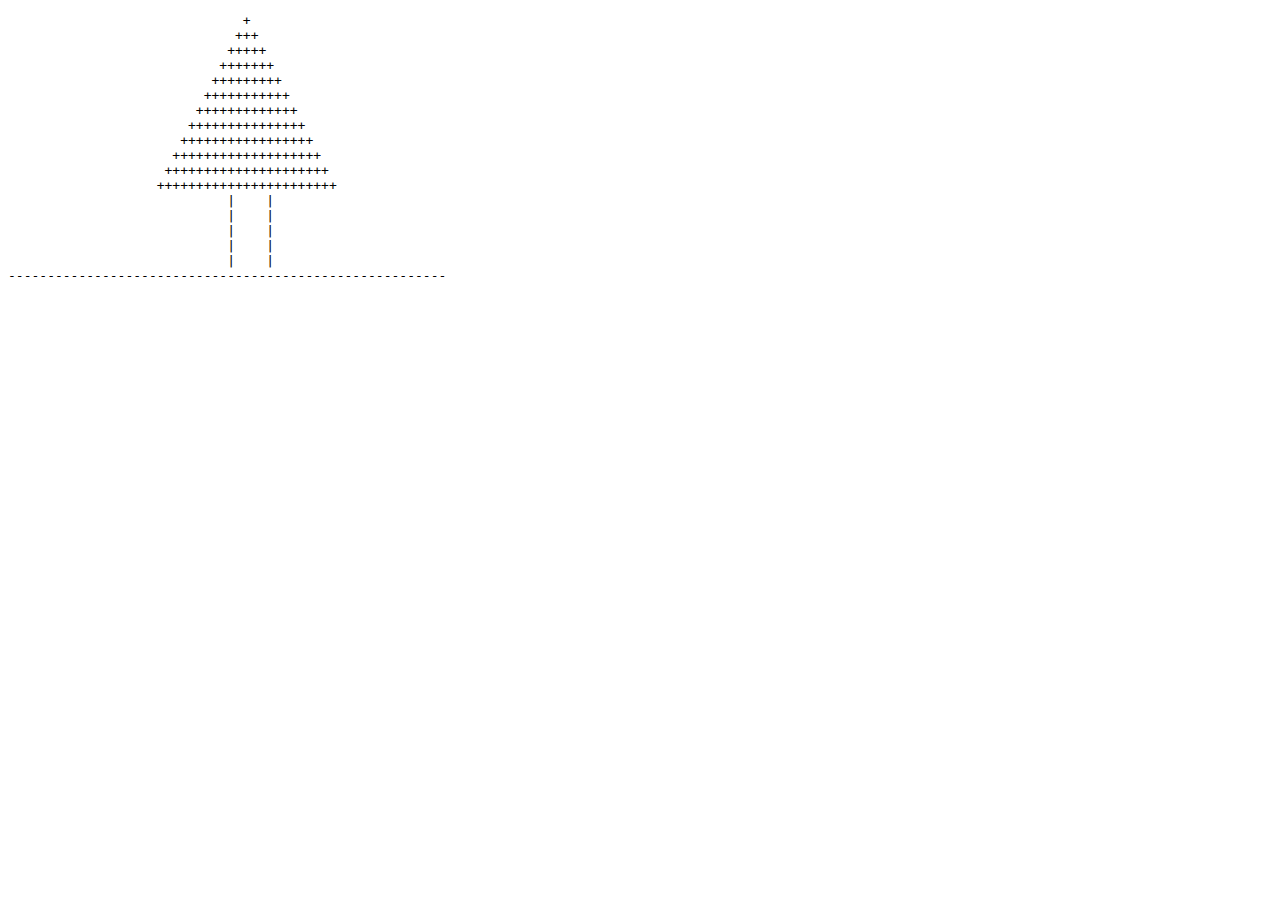
<file: index.html>
<!--<!DOCTYPE html>
<html>
<head>
	<title>Form with string object</title>
</head>
<body style="background-color: orange">
	<h3>Enter your text in the given text area</h3>
 
 <form name="wordcount">
 	<textarea rows="12" name="wordcount2" cols="38" wrap="virtual" style="color: pink; background-color: blue; font-size: 20px "></textarea><br>
 	<input type="button" value="calculate words" onclick="countit()">
 	<input type="text" name="wordcount3" size="20">
 </form>

 <script type="text/javascript">
 	function countit(){
 		var formcontent=document.wordcount.wordcount2.value
 		formcontent=formcontent.split("")
 		document.wordcount.wordcount3.value=formcontent.length
 	}
 </script>

</body>
</html>
-->

<!DOCTYPE html>
<html>
<head>
	<title></title>
</head>
<body>
<pre>
	                      +
	                     +++
	                    +++++
	                   +++++++
	                  +++++++++
	                 +++++++++++
	                +++++++++++++
	               +++++++++++++++
	              +++++++++++++++++
	             +++++++++++++++++++
	            +++++++++++++++++++++
	           +++++++++++++++++++++++
	                    |    |
	                    |    |
	                    |    |
	                    |    |
	                    |    |
--------------------------------------------------------





</pre>
		
	

</body>
</html>
</file>
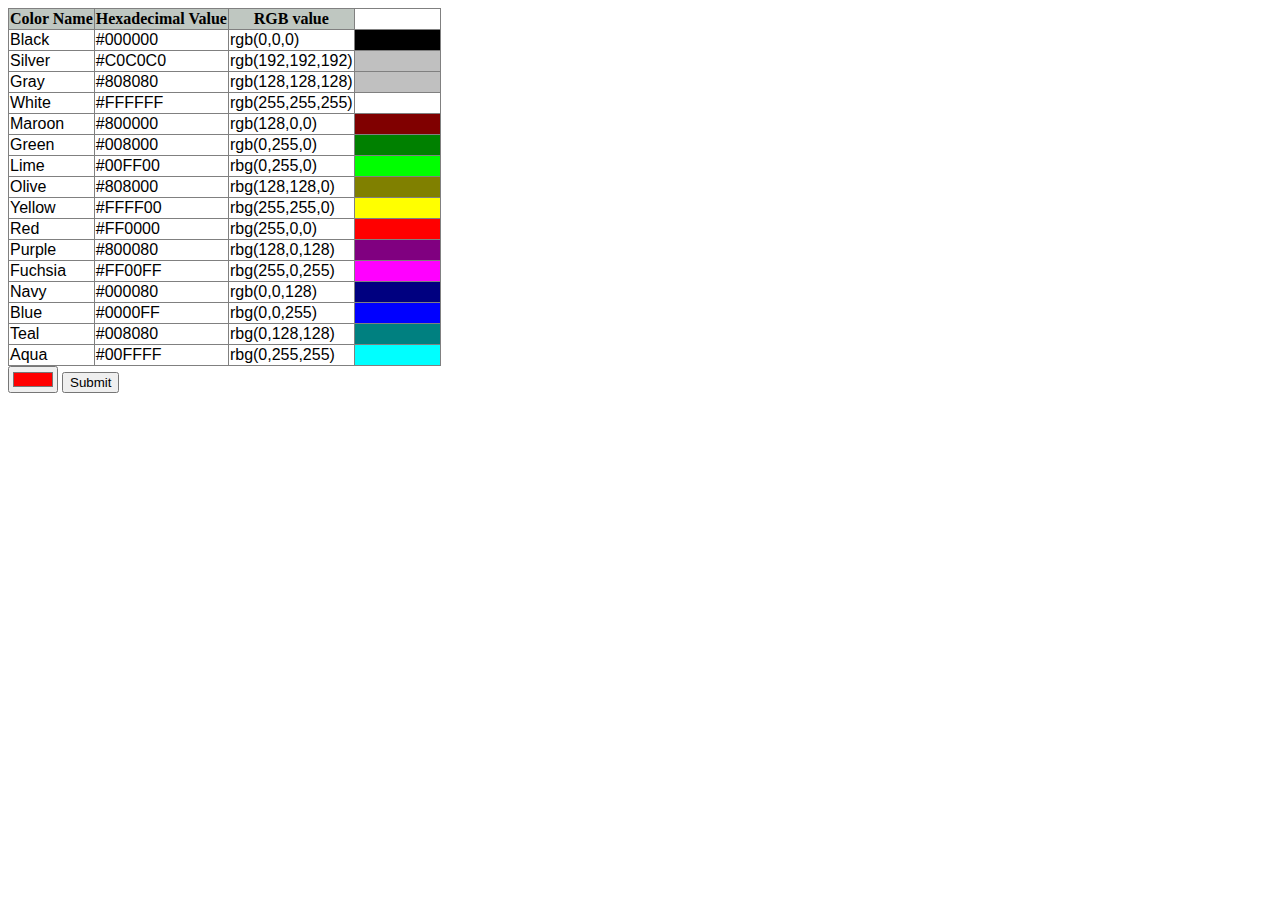
<file: colorhead.html>
<!DOCTYPE html>
<html>
<head>
	<title>Hexacode</title>
	<link rel="stylesheet" type="text/css" href="style.css">
</head>
<body>


<table border="1">

	<tr bgcolor="#bfc7c1">
		<th >Color Name</th>
		<th>Hexadecimal Value</th>
		<th>RGB value</th>
	</tr>
	<tr>
		<td>Black</td>
		<td>#000000</td>
		<td>rgb(0,0,0)</td>
		<td bgcolor="Black"></td>
	</tr>
	<tr>
		<td>Silver</td>
		<td>#C0C0C0</td>
		<td>rgb(192,192,192)</td>
		<td id="col" bgcolor="#C0C0C0"></td>
	</tr>
	<tr>
		<td>Gray</td>
		<td>#808080</td>
		<td>rgb(128,128,128)</td>
		<td id="col" bgcolor="#C0C0C0"></td>
	</tr>
	<tr>
		<td>White</td>
		<td>#FFFFFF</td>
		<td>rgb(255,255,255)</td>
		<td id="col" bgcolor="#FFFFFF"></td>
	</tr>
	<tr>
		<td>Maroon</td>
		<td>#800000</td>
		<td>rgb(128,0,0)</td>
		<td id="col" bgcolor="#800000"></td>

	</tr>
	<tr>
		<td>Green</td>
		<td>#008000</td>
		<td>rgb(0,255,0)</td>
		<td id="col" bgcolor="#008000"></td>
	</tr>
	<tr>
		<td>Lime</td>
		<td>#00FF00</td>
		<td>rbg(0,255,0)</td>
		<td id="col" bgcolor="#00FF00"></td>
	</tr>
	<tr>
		<td>Olive</td>
		<td>#808000</td>
		<td>rbg(128,128,0)</td>
		<td id="col" bgcolor="#808000"></td>
	</tr>
	<tr>
		<td>Yellow</td>
		<td>#FFFF00</td>
		<td>rbg(255,255,0)</td>
		<td id="col" bgcolor="#FFFF00"></td>
	</tr>
	<tr>
		<td>Red</td>
		<td>#FF0000</td>
        <td>rbg(255,0,0)</td>
		<td id="col" bgcolor="#FF0000"></td>
	</tr>
	<tr>
		<td>Purple</td>
		<td>#800080</td>
		<td>rbg(128,0,128)</td>
		<td id="col" bgcolor="#800080"></td>
	</tr>
	<tr>
		<td>Fuchsia</td>
		<td>#FF00FF</td>
		<td>rbg(255,0,255)</td>
		<td id="col" bgcolor="#FF00FF"></td>
	</tr>
	<tr>
		<td>Navy</td>
		<td>#000080</td>
		<td>rgb(0,0,128)</td>
		<td id="col" bgcolor="#000080"></td>
	</tr>
	<tr>
		<td>Blue</td>
		<td>#0000FF</td>
		<td>rbg(0,0,255)</td>
		<td id="col" bgcolor="#0000FF"></td>
	</tr>
	<tr>
		<td>Teal</td>
		<td>#008080</td>
		<td>rbg(0,128,128)</td>
		<td id="col" bgcolor="#008080"></td>
	</tr>
	<tr>
		<td>Aqua</td>
		<td>#00FFFF</td>
		<td>rbg(0,255,255)</td>
		<td id="col" bgcolor="#00FFFF"></td>
	</tr>
	
</table>

<form action="/action_page.php">

  <input type="color" name="favcolor" value="#ff0000">
  <input type="submit">
</form>


</body>
</html>
</file>
<file: style.css>
table {
  border-collapse: collapse;
}

#col{
	width: 20%;
}

td{
	font-family: sans-serif;
}
</file>
